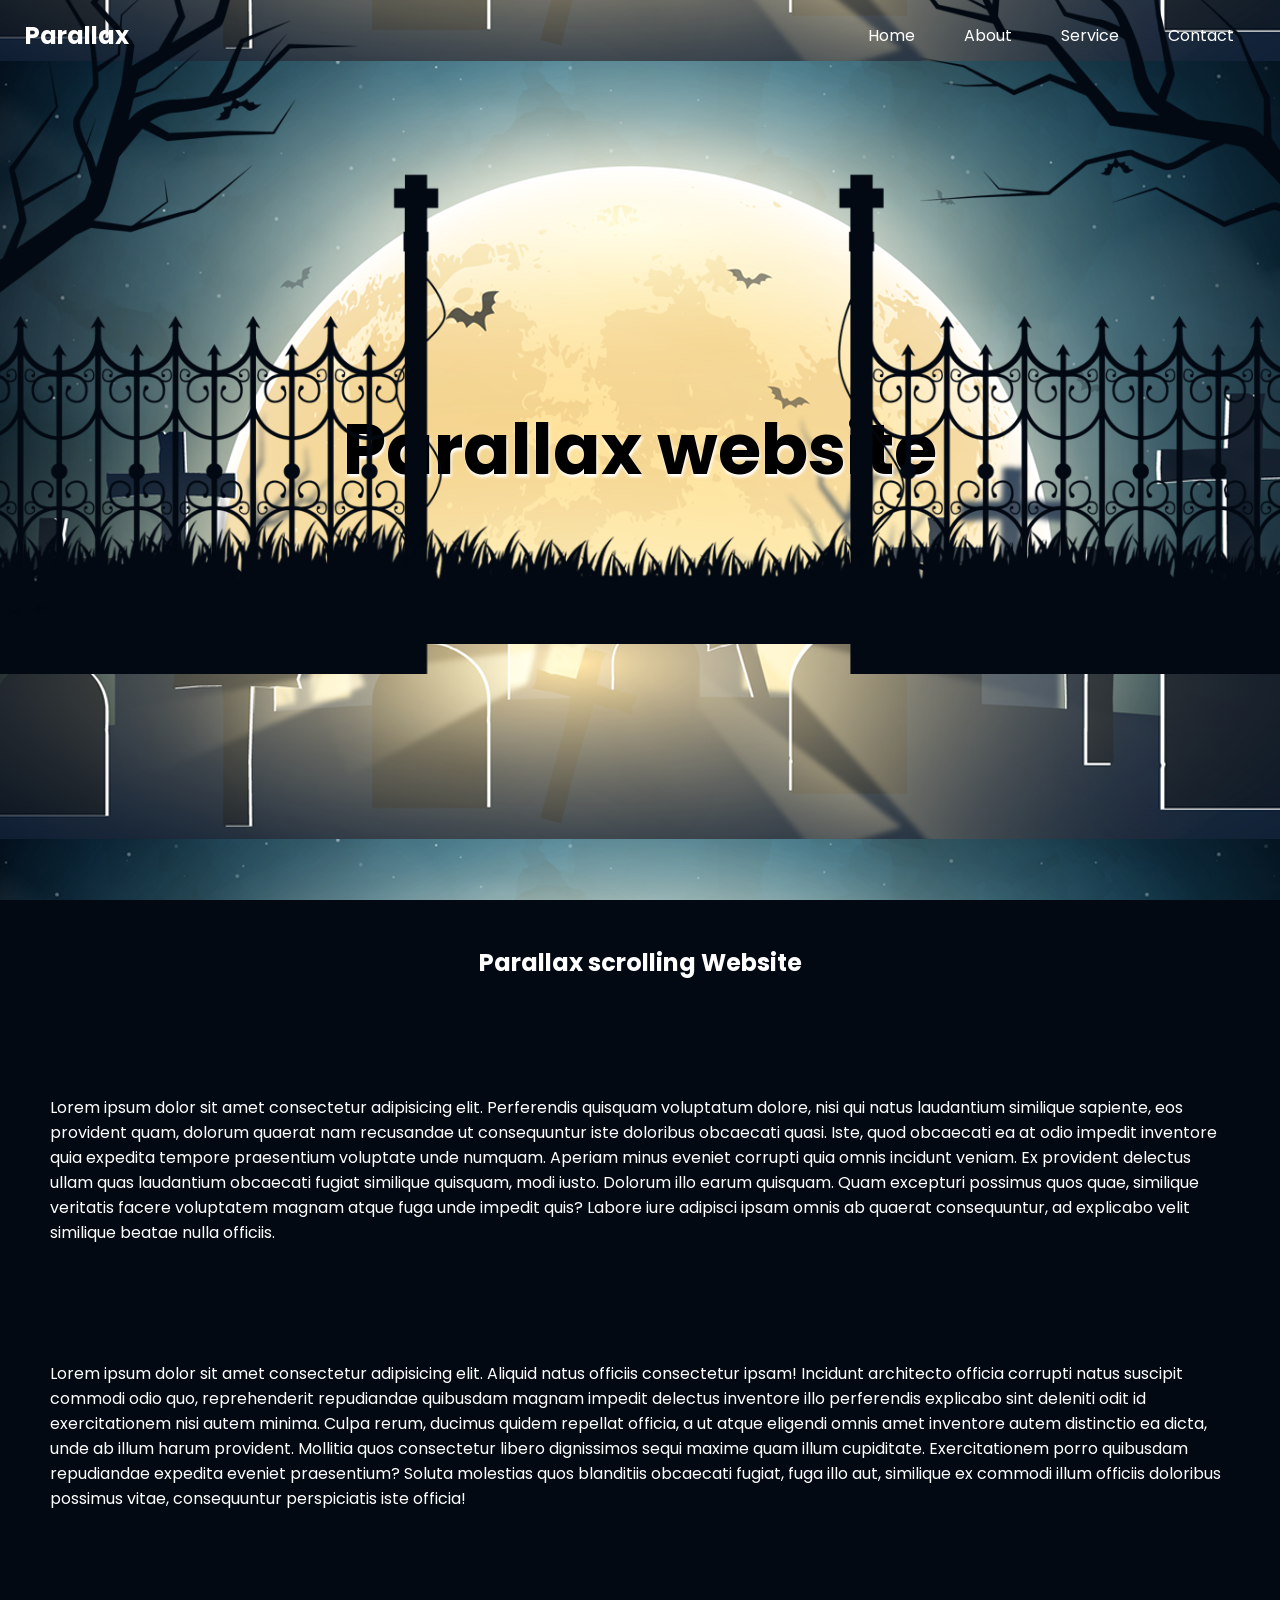
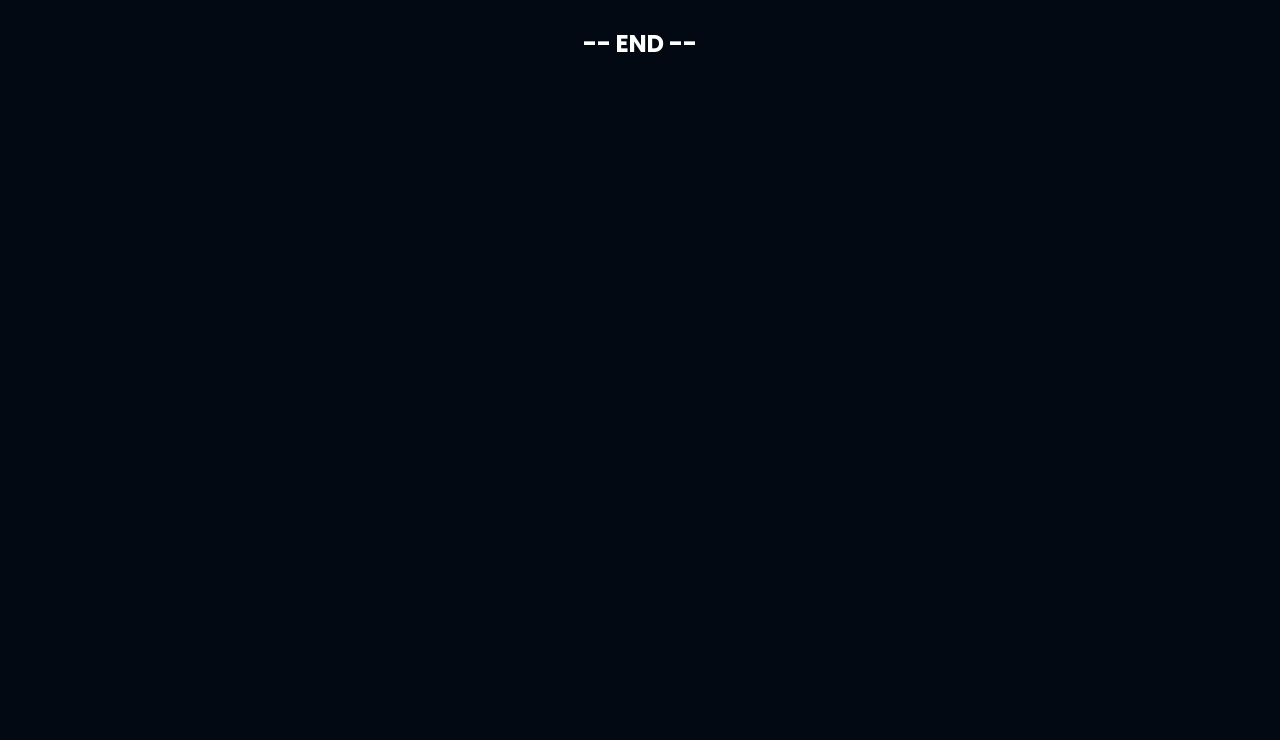
<file: index.html>
<!DOCTYPE html>
<html lang="en">
<head>
    <meta charset="UTF-8">
    <meta name="viewport" content="width=device-width, initial-scale=1.0">
    <title>Parallax Website</title>


    <link rel="stylesheet" href="parallax.css">
    <link rel="stylesheet" href="https://fonts.googleapis.com/css2?family=Poppins:wght@400;700&display=swap">

</head>
<body>

    <div id="main">
        
        <h2 id="head">Parallax</h2>

        <nav id="navigation">

            <a href="#content" class="navi" >Home</a>
            <a href="#about" class="navi">About</a>
            <a href="#service" class="navi">Service</a>
            <a href="#contact" class="navi">Contact</a>
        </nav>
    </div>
    <div id="content">
       <span class="img" id="heading">Parallax website</span>
       <img class="img" src="others/gate-left.png" alt="loading" id="gate_left">
       <img  src="others/gate-right.png" alt="loading" id="gate_right">
       <img src="others/grass.png" alt="loading" id="grass">

       <img class="img" src="others/tree-left.png" alt="loading" id="tree_left">
       <img class="img" src="others/tree-right.png" alt="loading" id="tree_right">
    </div>
    <div id="about">
        <h2>Parallax scrolling Website </h2>
        <p>Lorem ipsum dolor sit amet consectetur adipisicing elit. Perferendis quisquam voluptatum dolore, nisi qui natus laudantium similique sapiente, eos provident quam, dolorum quaerat nam recusandae ut consequuntur iste doloribus obcaecati quasi. Iste, quod obcaecati ea at odio impedit inventore quia expedita tempore praesentium voluptate unde numquam. Aperiam minus eveniet corrupti quia omnis incidunt veniam. Ex provident delectus ullam quas laudantium obcaecati fugiat similique quisquam, modi iusto. Dolorum illo earum quisquam. Quam excepturi possimus quos quae, similique veritatis facere voluptatem magnam atque fuga unde impedit quis? Labore iure adipisci ipsam omnis ab quaerat consequuntur, ad explicabo velit similique beatae nulla officiis.</p>
        <p>Lorem ipsum dolor sit amet consectetur adipisicing elit. Aliquid natus officiis consectetur ipsam! Incidunt architecto officia corrupti natus suscipit commodi odio quo, reprehenderit repudiandae quibusdam magnam impedit delectus inventore illo perferendis explicabo sint deleniti odit id exercitationem nisi autem minima. Culpa rerum, ducimus quidem repellat officia, a ut atque eligendi omnis amet inventore autem distinctio ea dicta, unde ab illum harum provident. Mollitia quos consectetur libero dignissimos sequi maxime quam illum cupiditate. Exercitationem porro quibusdam repudiandae expedita eveniet praesentium? Soluta molestias quos blanditiis obcaecati fugiat, fuga illo aut, similique ex commodi illum officiis doloribus possimus vitae, consequuntur perspiciatis iste officia!</p>
        <h2>-- END --</h2>
    </div>


    <script src="parallax.js"></script>
</body>
</html>
</file>
<file: parallax.css>
body{
    overflow-x: hidden;
    font-family: 'Poppins', sans-serif;
    margin: 0px;
    

}
*{
    scroll-behavior: smooth;
}
#main{
    display: flex;
    flex-direction: row;
    height: 40px;
    align-items: center;
    color: white;
    margin-top: 15px;
    position: sticky;
    top: 0px;
    z-index: 1;

    
}
#navigation{
    margin-left: 55%;

}
#head{
    margin-left: 25px;
    
}
.navi{
    margin-left: 25px;
    padding: 4px 10px 4px 10px;
    border-radius: 50px;
    text-decoration: none;
    color: white;
    
}
.navi:hover{
    background-color: white;
    color: black;
    animation: header .5s ease ;
}
@keyframes header {
    0%{
        transform: scaleX(0%);
        opacity: 0;
    }
    100%{
        transform: scaleX(100%);
        opacity: 1;
    }

}
.navi.active{
    background-color: white;
}

#content{
    background-image: url("others/background.png");
    background-position: center;
    height: 100vh;
    margin-top: -55px;
    display: flex;
    justify-content: center;
    align-items: center;
    font-size: 70px;
    font-weight: bold;
    text-shadow: 1px 3px 3px  white;
    position: relative;
}
#gate_left{
    left: 0px;
    transform: translateX(-250px);
}
#gate_right{
    left: 0px;
    transform: translateX(270px);
}
#content>img{
    position: absolute;
    left: 0px;
    top: -55px;
    pointer-events: none;
    width: 100%;
    
}
#grass{
    margin-top: -30px;
}



#about{
    background-color: rgb(2,9,18);
    height: 160vh;
    color: white;
    position: relative;
    margin-top: -20px;
    line-height: 25px;
}
#about>p{
    padding: 50px;
}
#about>h2{
    padding: 50px;
    text-align: center;
    
}
</file>
